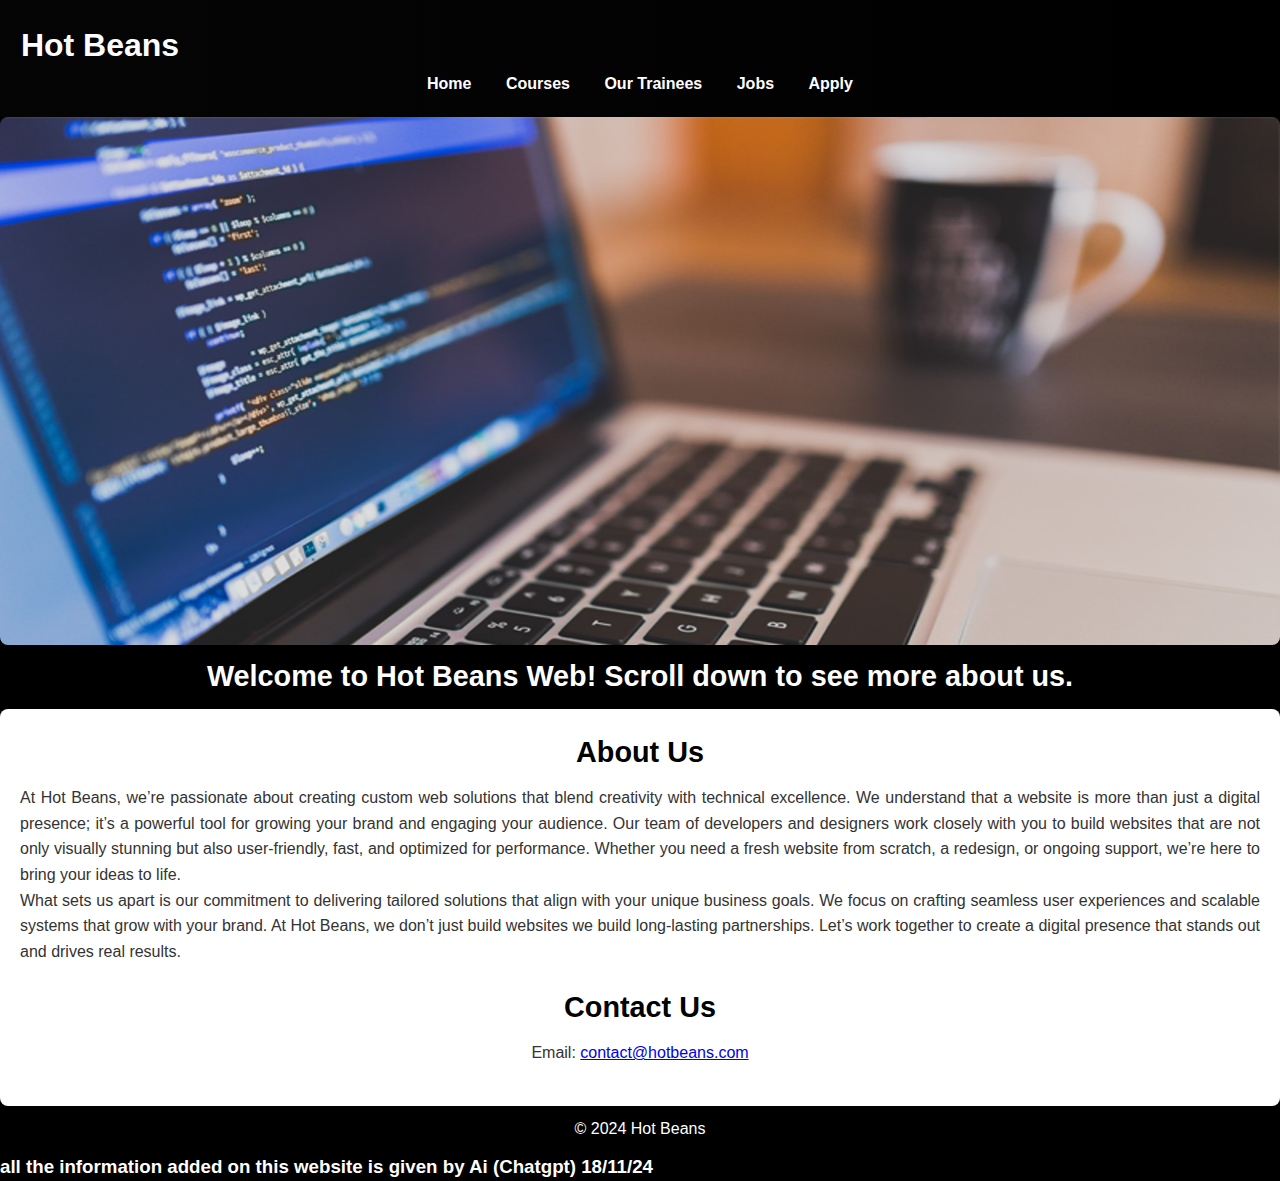
<file: Index.html>
<!DOCTYPE html>
<html lang="en">
<head>
    <meta charset="UTF-8">
    <meta name="viewport" content="width=device-width, initial-scale=1.0">
    <title>Home - Hot Beans</title>
    <link rel="stylesheet" href="styles.css">
    <style>h2 {
        font-size: 1.8em;
        margin-bottom: 10px;
        color: black;
        text-align: center;
    }
    </style>
</head>

<body>
    <header>
        <h1>Hot Beans</h1>
        <nav>
            <ul>
                <li><a href="index.html">Home</a></li>
                <li><a href="courses.html">Courses</a></li>
                <li><a href="trainees.html">Our Trainees</a></li>
                <li><a href="jobs.html">Jobs</a></li>
                <li><a href="apply.html">Apply</a></li>
            </ul>
        </nav>
    </header>

    <img src="Background.jpg" width="100%">


    <h2 style="color: white;">Welcome to Hot Beans Web! Scroll down to see more about us.</h1>

    <main>
        <section>
            <h2 >About Us</h2>

            <p>At Hot Beans, we’re passionate about creating custom web solutions that blend creativity with technical excellence. We understand that a website is more than just a digital presence; it’s a powerful tool for growing your brand and engaging your audience. Our team of developers and designers work closely with you to build websites that are not only visually stunning but also user-friendly, fast, and optimized for performance. Whether you need a fresh website from scratch, a redesign, or ongoing support, we’re here to bring your ideas to life.</p>

            <p>What sets us apart is our commitment to delivering tailored solutions that align with your unique business goals. We focus on crafting seamless user experiences and scalable systems that grow with your brand. At Hot Beans, we don’t just build websites we build long-lasting partnerships. Let’s work together to create a digital presence that stands out and drives real results.</p>
        </section>
        <section>
            <h2>Contact Us</h2>
            <p style="text-align: center;">Email: <a href="mailto:contact@hotbeans.com">contact@hotbeans.com</a></p>
        </section>
    </main>

    <footer>
        <div class="footer">
            &copy; 2024 Hot Beans
        </div>
    </footer>

    <h3 style="color:white;">all the information added on this website is given by Ai (Chatgpt) 18/11/24</h3>
</body>
</html>
</file>
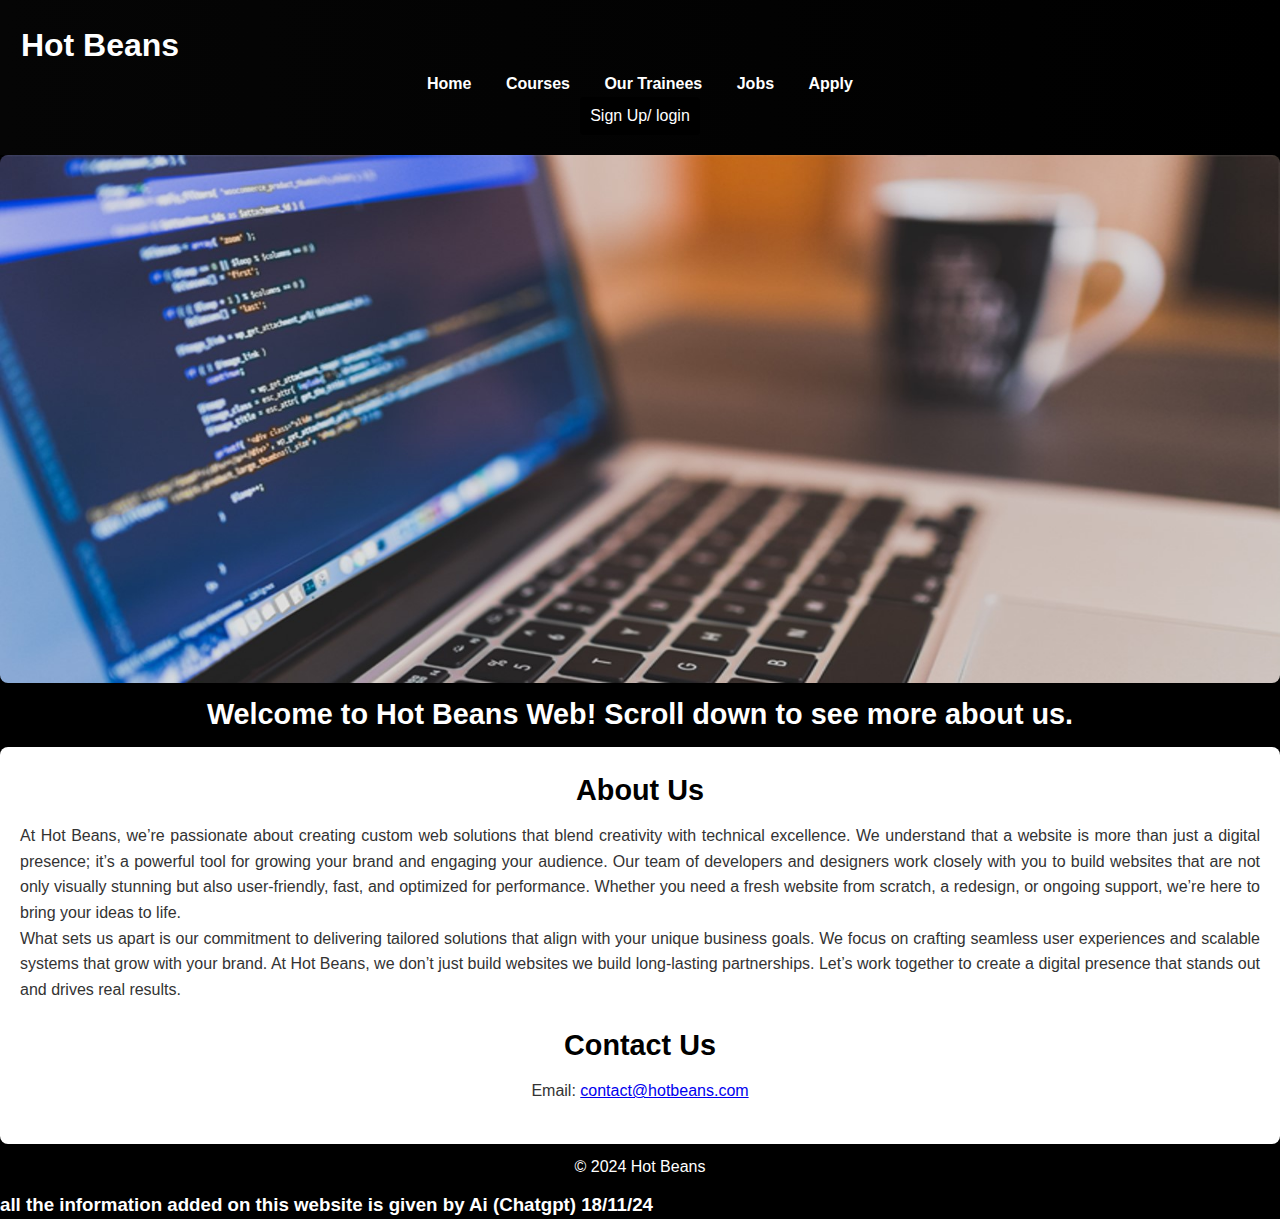
<file: index.html>
<!DOCTYPE html>
<html lang="en">
<head>
    <meta charset="UTF-8">
    <meta name="viewport" content="width=device-width, initial-scale=1.0">
    <title>Home - Hot Beans</title>
    <link rel="stylesheet" href="styles.css">
    <style>
    h2 {
        font-size: 1.8em;
        margin-bottom: 10px;
        color: rgb(0, 0, 0);
        text-align: center;
    }
    </style>
</head>

<body>
    <div class="navbar">
    <header>
        <h1>Hot Beans</h1>
        <nav>
            <ul>
                <li><a href="index.html">Home</a></li>
                <li><a href="courses.html">Courses</a></li>
                <li><a href="trainees.html">Our Trainees</a></li>
                <li><a href="jobs.html">Jobs</a></li>
                <li><a href="apply.html">Apply</a></li>
            </ul>
        </nav>
        <a onclick="location.href='Sign Up.html'" style="color:white;" ><button type="button" >Sign Up/ login</button></a>
    </header>

    <img src="Background.jpg" width="100%">


    <h2 style="color: rgb(255, 255, 255);">Welcome to Hot Beans Web! Scroll down to see more about us.</h2>

    <main>
        <section>
            <h2 >About Us</h2>

            <p>At Hot Beans, we’re passionate about creating custom web solutions that blend creativity with technical excellence. We understand that a website is more than just a digital presence; it’s a powerful tool for growing your brand and engaging your audience. Our team of developers and designers work closely with you to build websites that are not only visually stunning but also user-friendly, fast, and optimized for performance. Whether you need a fresh website from scratch, a redesign, or ongoing support, we’re here to bring your ideas to life.</p>

            <p>What sets us apart is our commitment to delivering tailored solutions that align with your unique business goals. We focus on crafting seamless user experiences and scalable systems that grow with your brand. At Hot Beans, we don’t just build websites we build long-lasting partnerships. Let’s work together to create a digital presence that stands out and drives real results.</p>
        </section>
        <section>
            <h2>Contact Us</h2>
            <p style="text-align: center;">Email: <a href="mailto:contact@hotbeans.com">contact@hotbeans.com</a></p>
        </section>
    </main>

    <footer>
        <div class="footer">
            &copy; 2024 Hot Beans
        </div>
    </footer>

    <h3 style="color:white;">all the information added on this website is given by Ai (Chatgpt) 18/11/24</h3>
</body>
</html>
</file>
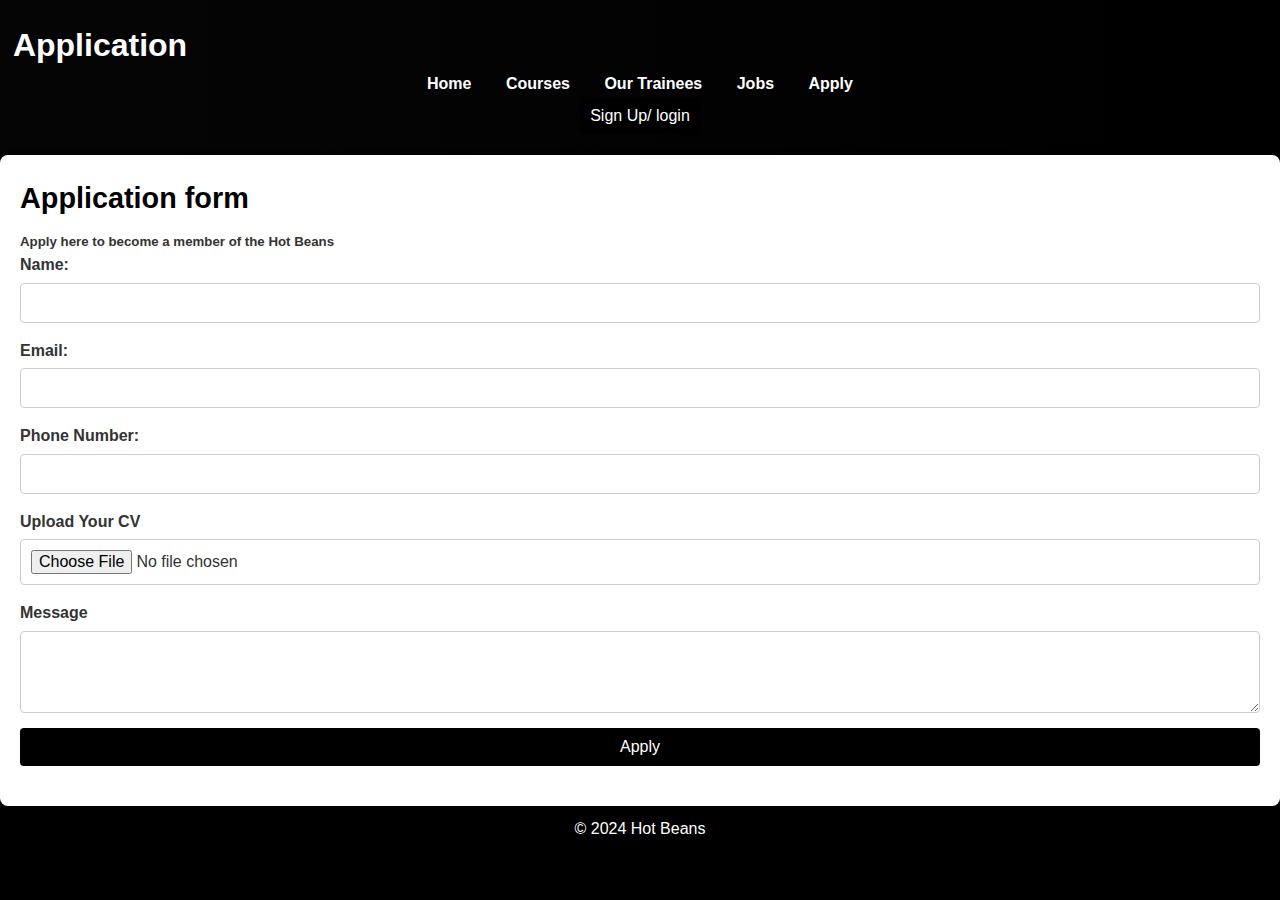
<file: apply.html>
<!DOCTYPE html>
<html lang="en">
<head>
    <meta charset="UTF-8">
    <meta name="viewport" content="width=device-width, initial-scale=1.0">
    <title>Application - Hot Beans</title>
    <link rel="stylesheet" href="styles.css">
</head>
<body>
    <header>
        <h1 onclick="location.href='index.html'">Application</h1>
        <nav>
            <ul>
            <li><a href="index.html">Home</a></li>
            <li><a href="courses.html">Courses</a></li>
            <li><a href="trainees.html">Our Trainees</a></li>
            <li><a href="jobs.html">Jobs</a></li>
            <li><a href="apply.html">Apply</a></li>
            </ul>
        </nav>
        <a onclick="location.href='Sign Up.html'" style="color:white;" ><button type="button" >Sign Up/ login</button></a>
    </header>
    
    <main>
        <section>
            <h2>Application form</h2>
            <h5>Apply here to become a member of the Hot Beans</h5>
            <form action="submit_application.php" method="POST">
                <label for="name">Name:</label>
                <input type="text" id="name" name="name" required>
                
                <label for="email">Email:</label>
                <input type="email" id="email" name="email" required>
                
                <label for="phone">Phone Number:</label>
                <input type="tel" id="phone" name="phone" required>

                <label for="first-name">Upload Your CV</label>
                <input type="file" id="first-name" name="first-name">
                
                <label for="message">Message</label>
                <textarea id="message" name="message" rows="4" required></textarea>
                
                <a onclick="location.href='submit.html'" style="color:white;" ><button style="width: 100%;">Apply</button></a>
            </form>
        </section>
    </main>
    
    <footer>
        <div class="footer">
            &copy; 2024 Hot Beans
        </div>
    </footer>
</body>
</html>
</file>
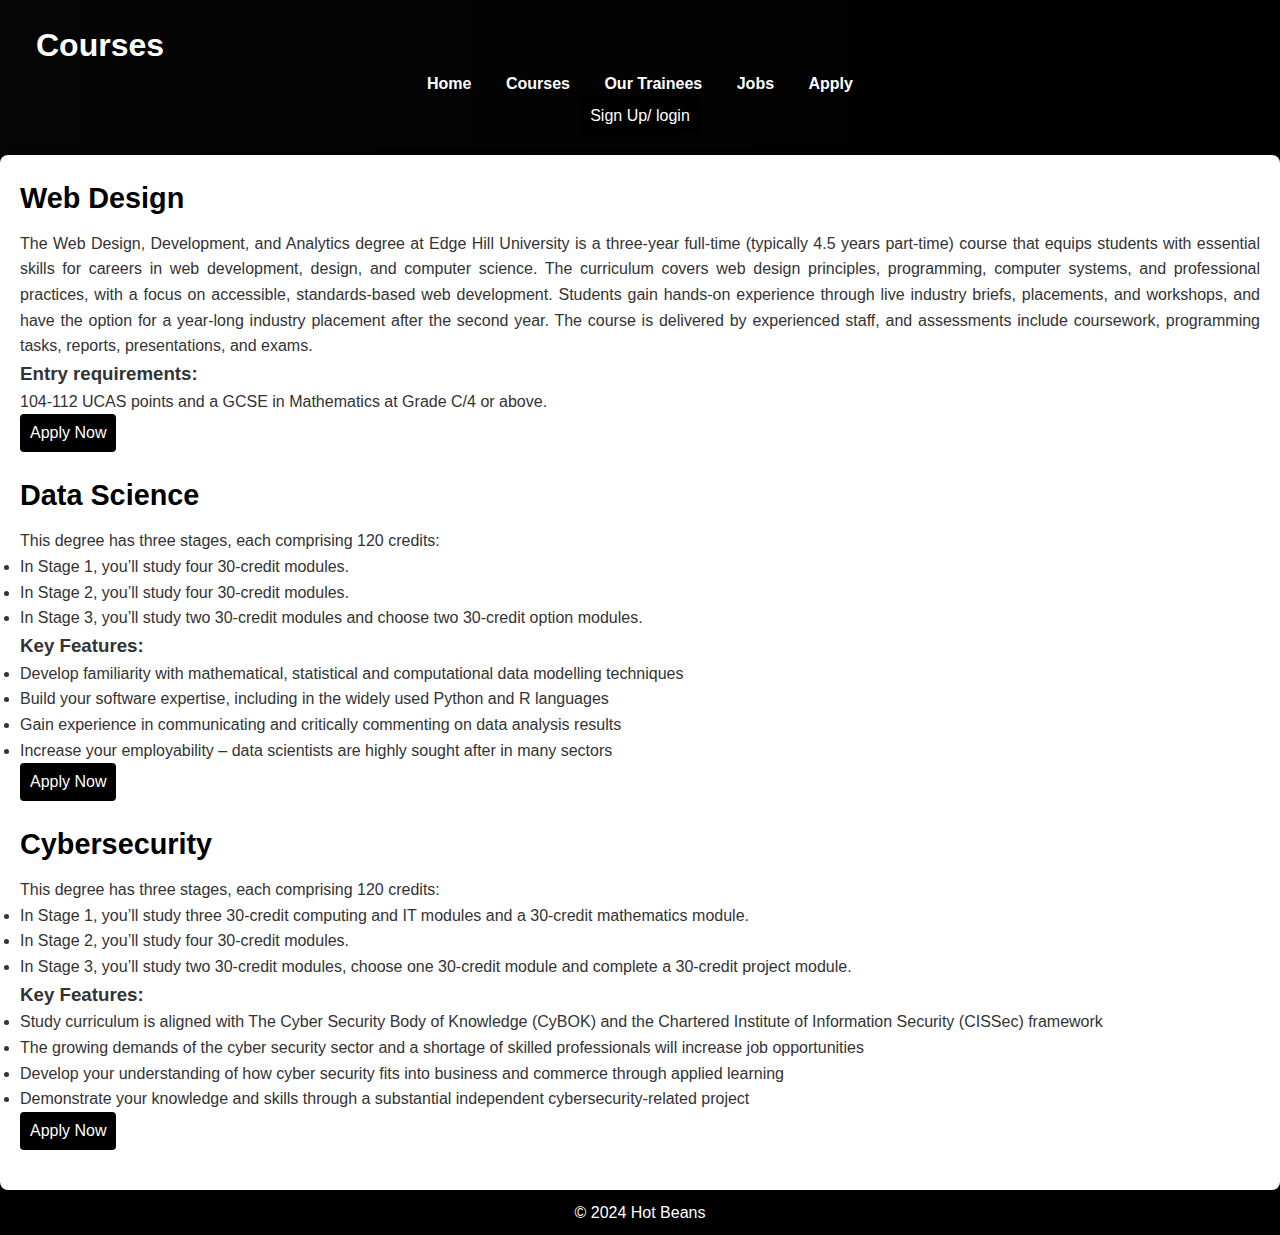
<file: courses.html>
<!DOCTYPE html>
<html lang="en">
<head>
    <meta charset="UTF-8">
    <meta name="viewport" content="width=device-width, initial-scale=1.0">
    <title>Courses - Hot beans</title>
    <link rel="stylesheet" href="styles.css">
</head>
<body>
    <header>
        <h1 onclick="location.href='index.html'">Courses</h1>
        <nav>
            <ul>
                <li><a href="index.html">Home</a></li>
                <li><a href="courses.html">Courses</a></li>
                <li><a href="trainees.html">Our Trainees</a></li>
                <li><a href="jobs.html">Jobs</a></li>
                <li><a href="apply.html">Apply</a></li>
            </ul>
        </nav>
        <a onclick="location.href='Sign Up.html'" style="color:white;" ><button type="button" >Sign Up/ login</button></a>
    </header>
    
    <main>
        <section>
            <h2>Web Design</h2>
            <p>
                The Web Design, Development, and Analytics degree at Edge Hill University is a three-year full-time (typically 4.5 years part-time) course that equips students with essential skills for careers in web development, design, and computer science. The curriculum covers web design principles, programming, computer systems, and professional practices, with a focus on accessible, standards-based web development. Students gain hands-on experience through live industry briefs, placements, and workshops, and have the option for a year-long industry placement after the second year. The course is delivered by experienced staff, and assessments include coursework, programming tasks, reports, presentations, and exams. <h3>Entry requirements:</h3> <p> 104-112 UCAS points and a GCSE in Mathematics at Grade C/4 or above.</p>
                <a href="https://www.edgehill.ac.uk/course/web-design-development-and-analytics/">
                <button>Apply Now</button></a>
        </section>
        
        <section>
            <h2>Data Science</h2>
            <p>This degree has three stages, each comprising 120 credits:
                <li>In Stage 1, you’ll study four 30-credit modules.</li>
                <li>In Stage 2, you’ll study four 30-credit modules.</li>
                <li>In Stage 3, you’ll study two 30-credit modules and choose two 30-credit option modules.</li></p>
            <h3>Key Features:</h3>
            <p><li>Develop familiarity with mathematical, statistical and computational data modelling techniques</li>
                <li>Build your software expertise, including in the widely used Python and R languages</li>
                <li>Gain experience in communicating and critically commenting on data analysis results</li>
                <li>Increase your employability – data scientists are highly sought after in many sectors</li></p>
                <a href="https://www.open.ac.uk/courses/statistics/degrees/bsc-data-science-r38"><button>
                Apply Now </button></a>
        </section>
        
        <section>
            <h2>Cybersecurity</h2>
            <p>This degree has three stages, each comprising 120 credits:
                <li>In Stage 1, you’ll study three 30-credit computing and IT modules and a 30-credit mathematics module.</li>
                <li>In Stage 2, you’ll study four 30-credit modules.</li>
                <li>In Stage 3, you’ll study two 30-credit modules, choose one 30-credit module and complete a 30-credit project module.</li></p>
            
            <h3>Key Features:</h3>
            <p>
                <li>Study curriculum is aligned with The Cyber Security Body of Knowledge (CyBOK) and the Chartered Institute of Information Security (CISSec) framework</li>
                <li>The growing demands of the cyber security sector and a shortage of skilled professionals will increase job opportunities</li>
                <li>Develop your understanding of how cyber security fits into business and commerce through applied learning</li>
                <li>Demonstrate your knowledge and skills through a substantial independent cybersecurity-related project</li></p>
                <a href="https://www.open.ac.uk/courses/computing-it/degrees/bsc-cyber-security-r60"><button>
                Apply Now</button></a>
        </section>
    </main>
    
    <footer>
        <div class="footer">
            &copy; 2024 Hot Beans
        </div>
    </footer>
</body>
</html>
</file>
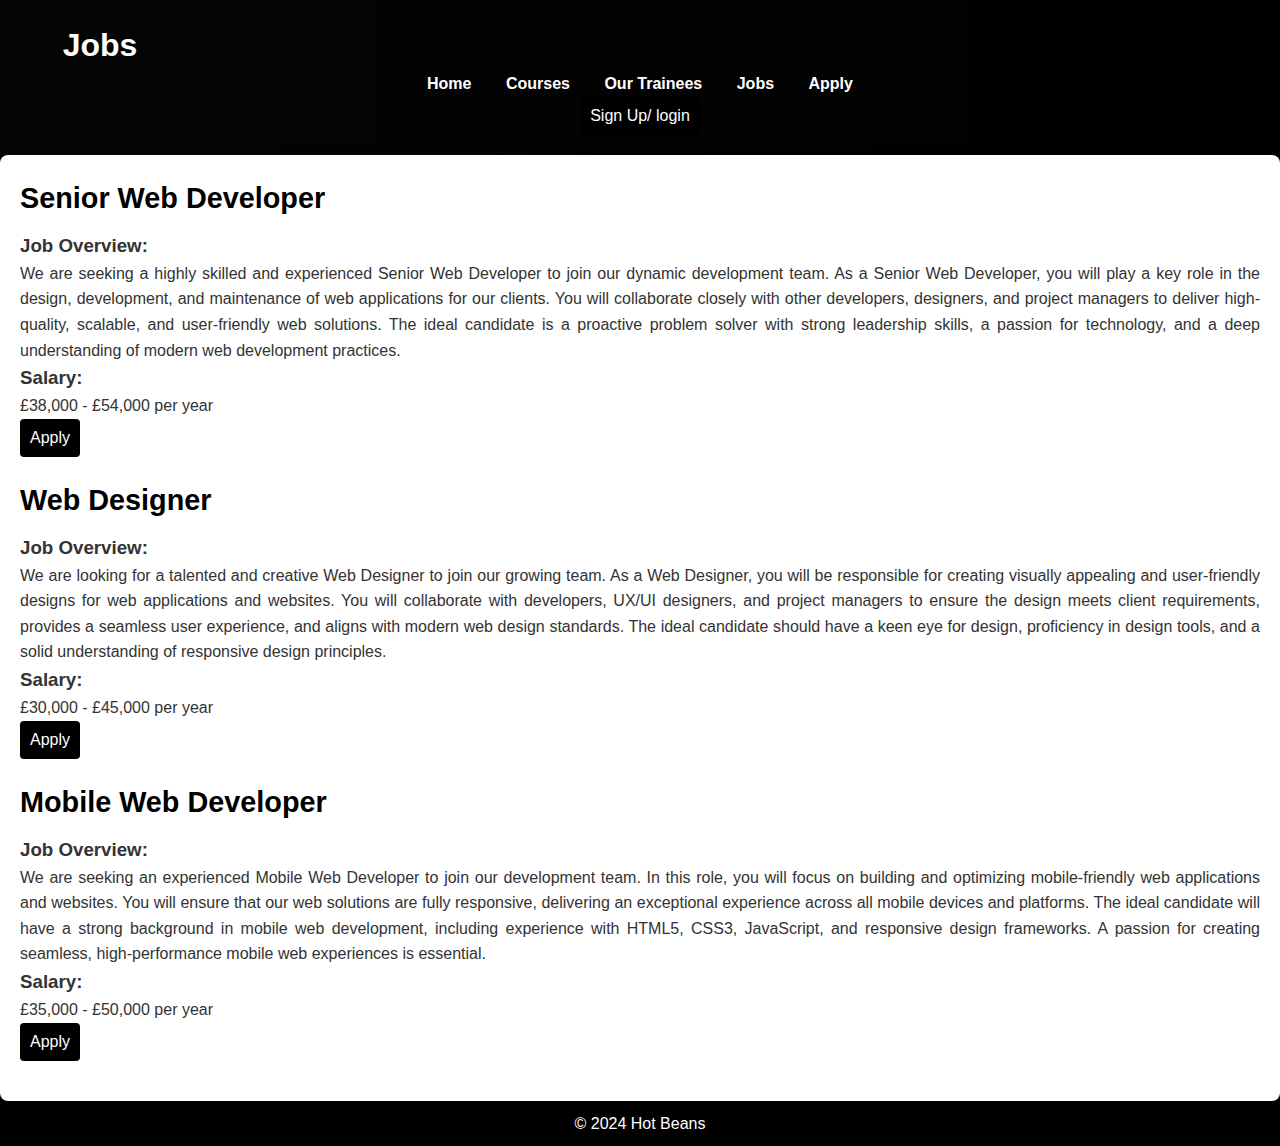
<file: jobs.html>
<!DOCTYPE html>
<html lang="en">
<head>
    <meta charset="UTF-8">
    <meta name="viewport" content="width=device-width, initial-scale=1.0">
    <title>Jobs - Hot Beans</title>
    <link rel="stylesheet" href="styles.css">
</head>
<body>
    <header>
     <h1 onclick="location.href='index.html'">Jobs</h1>
        <nav>
            <ul>
                <li><a href="index.html">Home</a></li>
                <li><a href="courses.html">Courses</a></li>
                <li><a href="trainees.html">Our Trainees</a></li>
                <li><a href="jobs.html">Jobs</a></li>
                <li><a href="apply.html">Apply</a></li>
            </ul>
        </nav>
        <a onclick="location.href='Sign Up.html'" style="color:white;" ><button type="button" >Sign Up/ login</button></a>
    </header>
    
    <main>
        <section>
            <h2>Senior Web Developer</h2>
            <h3>Job Overview:</h3>
            <p>We are seeking a highly skilled and experienced Senior Web Developer to join our dynamic development team. As a Senior Web Developer, you will play a key role in the design, development, and maintenance of web applications for our clients. You will collaborate closely with other developers, designers, and project managers to deliver high-quality, scalable, and user-friendly web solutions. The ideal candidate is a proactive problem solver with strong leadership skills, a passion for technology, and a deep understanding of modern web development practices.</p>
            <h3>Salary:</h3>
            <p > £38,000 - £54,000 per year</p>

            <a href="apply.html"><button>Apply</button></a>
        </section>
        <section> 
            <h2>Web Designer</h2>
            <h3>Job Overview:</h3>
            <p >We are looking for a talented and creative Web Designer to join our growing team. As a Web Designer, you will be responsible for creating visually appealing and user-friendly designs for web applications and websites. You will collaborate with developers, UX/UI designers, and project managers to ensure the design meets client requirements, provides a seamless user experience, and aligns with modern web design standards. The ideal candidate should have a keen eye for design, proficiency in design tools, and a solid understanding of responsive design principles.</p>
            <h3>Salary:</h3>
            <p> £30,000 - £45,000 per year</p>
            <a href="apply.html"><button>Apply</button></a>
        </section>
        <section>
            <h2>Mobile Web Developer</h2>
            <h3>Job Overview:</h3>
            <p> We are seeking an experienced Mobile Web Developer to join our development team. In this role, you will focus on building and optimizing mobile-friendly web applications and websites. You will ensure that our web solutions are fully responsive, delivering an exceptional experience across all mobile devices and platforms. The ideal candidate will have a strong background in mobile web development, including experience with HTML5, CSS3, JavaScript, and responsive design frameworks. A passion for creating seamless, high-performance mobile web experiences is essential.</p>
            <h3>Salary:</h3>
            <p> £35,000 - £50,000 per year</p>
            <a href="apply.html" ><button>Apply</button></a>
        </section>
    </main>
    
    <footer>
        <div class="footer">
            &copy; 2024 Hot Beans
        </div>
    </footer>
</body>
</html>
</file>
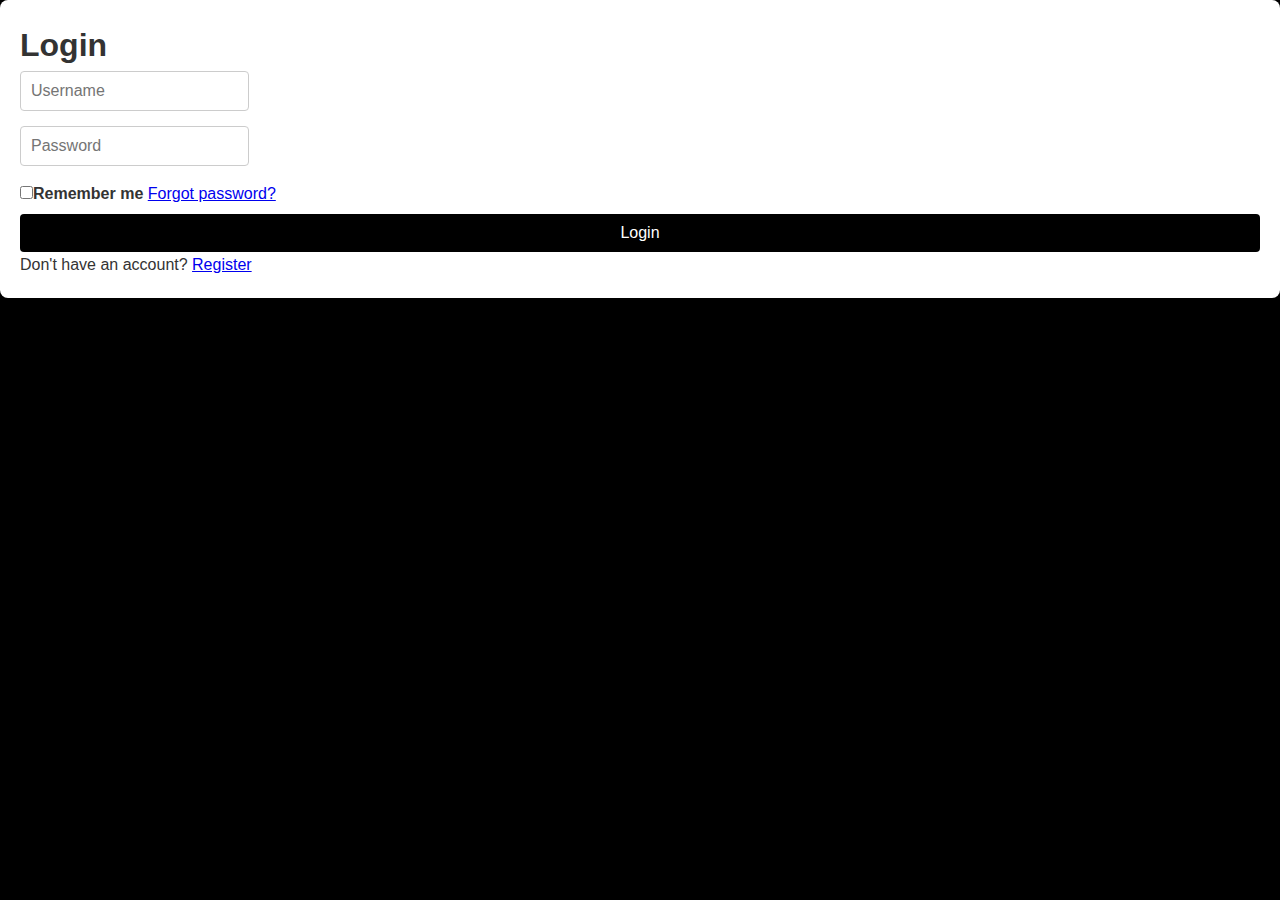
<file: Sign Up.html>
<!DOCTYPE html>
<html lang="en">
<head>
    <meta charset="UTF-8">
    <meta name="viewport" content="width=device-width, initial-scale=1.0">
    <title>Home - Hot Beans</title>
    <link rel="stylesheet" href="styles.css">
    </head>
    <title>Login Form in HTML and CSS</title>
    <boby>
       <main>
        <div class="wrapper">
            <form action="">
                <h1 onclick="location.href='index.html'">Login</h1>
                <div class="input-box">
                    <input type="text" placeholder="Username"required>
                </div>
                <div class="input-box">
                <input type="password"
                placeholder="Password" required>
                </div>

                <div class="remember-forgot">
                    <label><input type="checkbox">Remember me</label>
                    <a href="#">Forgot password?</a>
                </div>
                <button type="submit" class="btn">Login</button>
                 <p>Don't have an account?
                    <a href="#">Register</a>
                 </p>
                <div class="register-link">
                </div>
            </form>
        </div>
    </main>

    </boby>
</file>
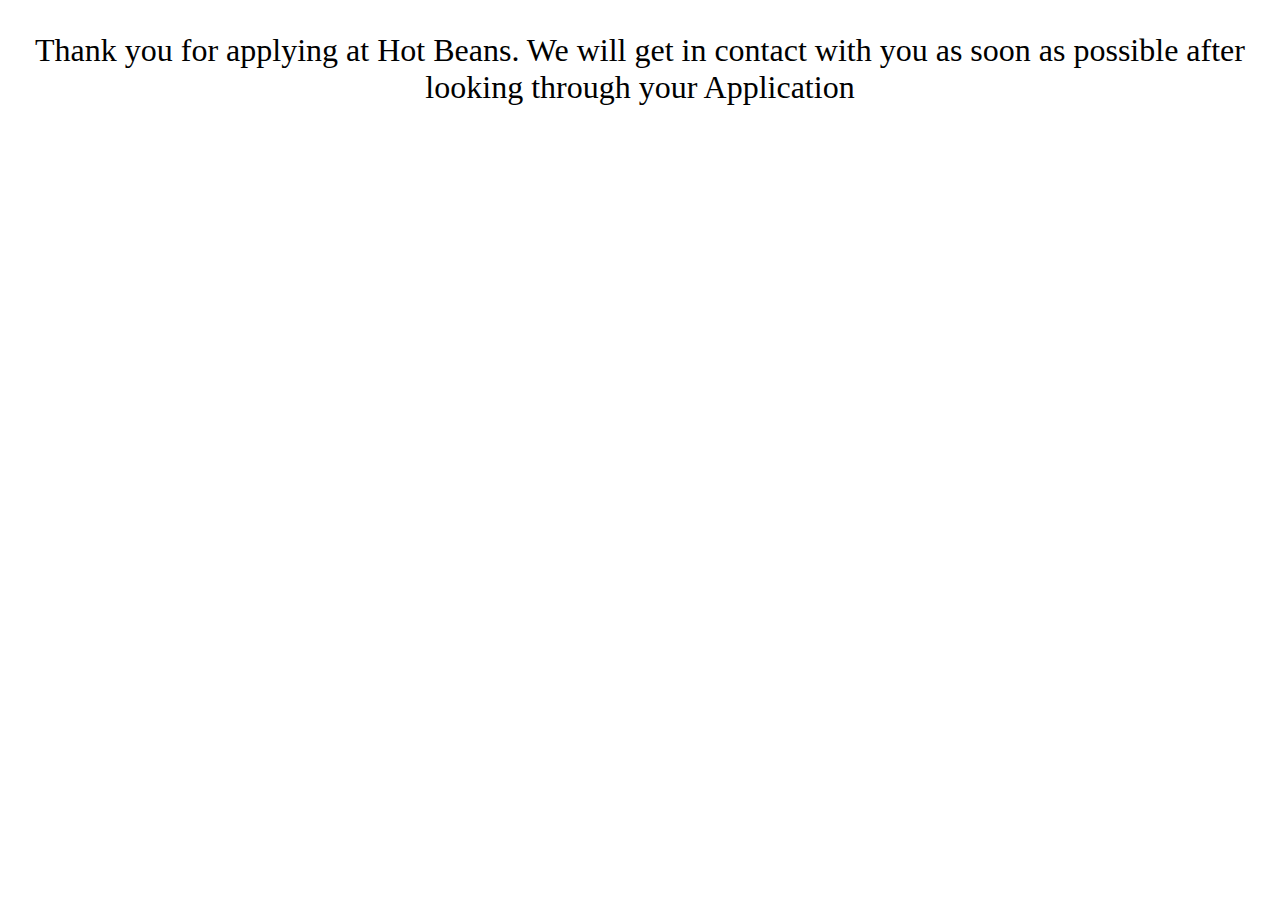
<file: submit.html>
<!DOCTYPE html>
<html lang="en">
<head>
    <meta charset="UTF-8">
    <meta name="viewport" content="width=device-width, initial-scale=1.0">
    <style>
        p{
            text-align: center;
            font-size: 2em;
        }
    </style>
</head>
<body>
    <p style="text-align: center;">Thank you for applying at Hot Beans. We will get in contact with you as soon as possible after looking through your Application</p>
</body>
</html>
</file>
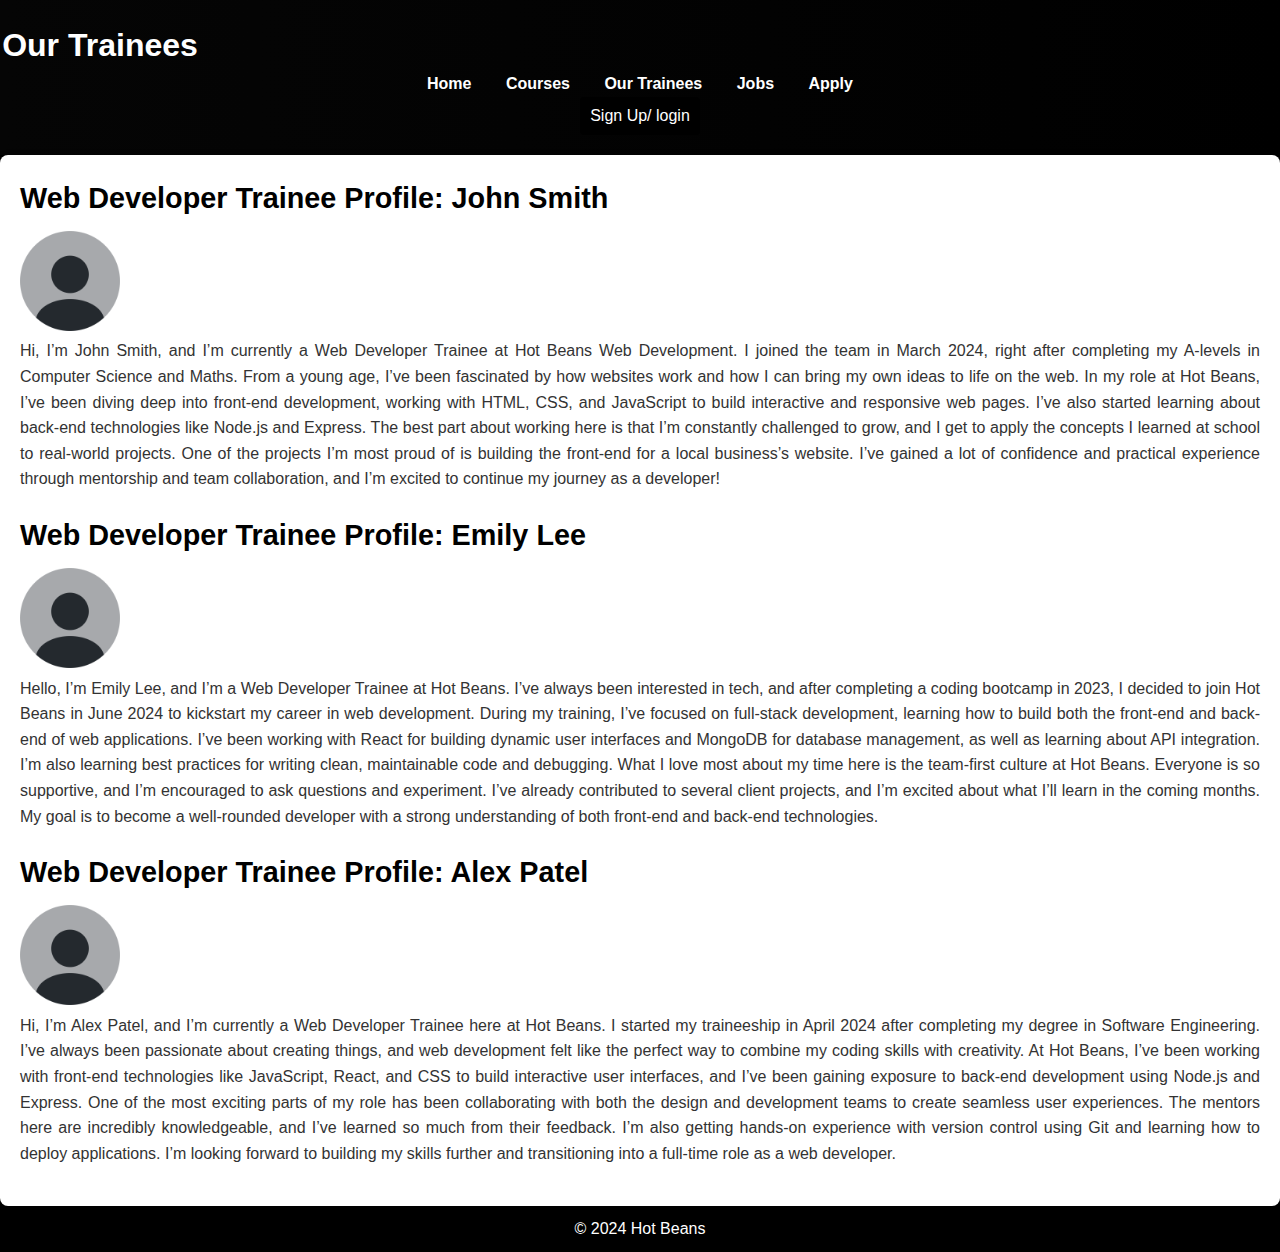
<file: trainees.html>
<!DOCTYPE html>
<html lang="en">
<head>
    <meta charset="UTF-8">
    <meta name="viewport" content="width=device-width, initial-scale=1.0">
    <title>Our Trainees - Hot Beans</title>
    <link rel="stylesheet" href="styles.css">
</head>
<body>
    <header>
        <h1 onclick="location.href='index.html'">Our Trainees</h1>
        <nav>
            <ul>
                <li><a href="index.html">Home</a></li>
                <li><a href="courses.html">Courses</a></li>
                <li><a href="trainees.html">Our Trainees</a></li>
                <li><a href="jobs.html">Jobs</a></li>
                <li><a href="apply.html">Apply</a></li>
            </ul>
        </nav>
        <a onclick="location.href='Sign Up.html'" style="color:white;" ><button type="button" >Sign Up/ login</button></a>
    </header>
    <main>
        <section>
            <h2>Web Developer Trainee Profile: John Smith</h2>
            <img src="Trainee_staff.png" alt="Engine Staff"  width="100" >
            <p>Hi, I’m John Smith, and I’m currently a Web Developer Trainee at Hot Beans Web Development. I joined the team in March 2024, right after completing my A-levels in Computer Science and Maths. From a young age, I’ve been fascinated by how websites work and how I can bring my own ideas to life on the web. In my role at Hot Beans, I’ve been diving deep into front-end development, working with HTML, CSS, and JavaScript to build interactive and responsive web pages. I’ve also started learning about back-end technologies like Node.js and Express. The best part about working here is that I’m constantly challenged to grow, and I get to apply the concepts I learned at school to real-world projects. One of the projects I’m most proud of is building the front-end for a local business’s website. I’ve gained a lot of confidence and practical experience through mentorship and team collaboration, and I’m excited to continue my journey as a developer!</p>
        </section>
        
        <section>
            <h2>Web Developer Trainee Profile: Emily Lee</h2>
            <img src="Trainee_staff.png" alt="Train Staff"  width="100" >
            <p>Hello, I’m Emily Lee, and I’m a Web Developer Trainee at Hot Beans. I’ve always been interested in tech, and after completing a coding bootcamp in 2023, I decided to join Hot Beans in June 2024 to kickstart my career in web development. During my training, I’ve focused on full-stack development, learning how to build both the front-end and back-end of web applications. I’ve been working with React for building dynamic user interfaces and MongoDB for database management, as well as learning about API integration. I’m also learning best practices for writing clean, maintainable code and debugging. What I love most about my time here is the team-first culture at Hot Beans. Everyone is so supportive, and I’m encouraged to ask questions and experiment. I’ve already contributed to several client projects, and I’m excited about what I’ll learn in the coming months. My goal is to become a well-rounded developer with a strong understanding of both front-end and back-end technologies.</p>
        </section>
        
        <section>
            <h2>Web Developer Trainee Profile: Alex Patel</h2>
            <img src="Trainee_staff.png" alt="Platform Staff"  width="100" >
            <p>Hi, I’m Alex Patel, and I’m currently a Web Developer Trainee here at Hot Beans. I started my traineeship in April 2024 after completing my degree in Software Engineering. I’ve always been passionate about creating things, and web development felt like the perfect way to combine my coding skills with creativity. At Hot Beans, I’ve been working with front-end technologies like JavaScript, React, and CSS to build interactive user interfaces, and I’ve been gaining exposure to back-end development using Node.js and Express. One of the most exciting parts of my role has been collaborating with both the design and development teams to create seamless user experiences. The mentors here are incredibly knowledgeable, and I’ve learned so much from their feedback. I’m also getting hands-on experience with version control using Git and learning how to deploy applications. I’m looking forward to building my skills further and transitioning into a full-time role as a web developer.</p>
        </section>
    </main>
    
    <footer>
        <div class="footer">
            &copy; 2024 Hot Beans
        </div>
    </footer>
</body>
</html>
</file>
<file: styles.css>
* {
    margin: 0;
    padding: 0;
    box-sizing: border-box;
}

body {
    font-family: 'Arial', sans-serif;
    line-height: 1.6;
    background-color: black;
    color: #333;
}

header {
    background: linear-gradient(90deg, #050505, #000000);
    color: white;
    padding: 20px 0;
    text-align: center;
}

p{
    text-align: justify;
}

h1 {
    font-size: 2em;
    width: 200px;
    cursor: pointer;
}
button{
    color: #ffffff;
    padding: 10px  25px;
    background:transparent;
    border: 1px;
    border-radius: 20px;
    outline: none;
    cursor: pointer;
}

nav ul {
    list-style: none;
    padding: 0;
}

nav ul li {
    display: inline;
    margin: 0 15px;
}

nav ul li a {
    color: white;
    text-decoration: none;
    font-weight: bold;
    transition: color 0.3s;
}

nav ul li a:hover {
    color: #ffcc00;
}

main {
    padding: 20px;
    max-width: 2000px;
    margin: auto;
    background: white;
    border-radius: 8px;
    box-shadow: 0 2px 10px rgba(0, 0, 0, 0.1);
}

section {
    margin-bottom: 20px;
}

* {
    box-sizing: border-box;
  }
  
  .column {
    float: left;
    width: 33.33%;
    padding: 5px;
  }
  
h2 {
    font-size: 1.8em;
    margin-bottom: 10px;
    color: black;
}

img {
    max-width: 100%;
    height: auto;
    border-radius: 8px;
    position: flex;
}


form {
    display: flex;
    flex-direction: column;
}

label {
    margin-bottom: 5px;
    font-weight: bold;
}

input, select, textarea {
    padding: 10px;
    margin-bottom: 15px;
    border: 1px solid #ccc;
    border-radius: 4px;
    font-size: 1em;
}

input:focus, select:focus, textarea:focus {
    border-color: #0072ff;
    outline: none;
}


button {
    padding: 10px;
    background-color: black;
    color: white;
    border: none;
    border-radius: 4px;
    cursor: pointer;
    font-size: 1em;
    transition: background-color 0.3s;
}

button:hover {
    background-color: #005bb5;
}

footer {
    position: fixed;
    text-align: center;
    padding: 10px;
    background: #000000;
    color: white;
    position: relative;
    bottom: 0;
    width: 100%;
}
</file>
